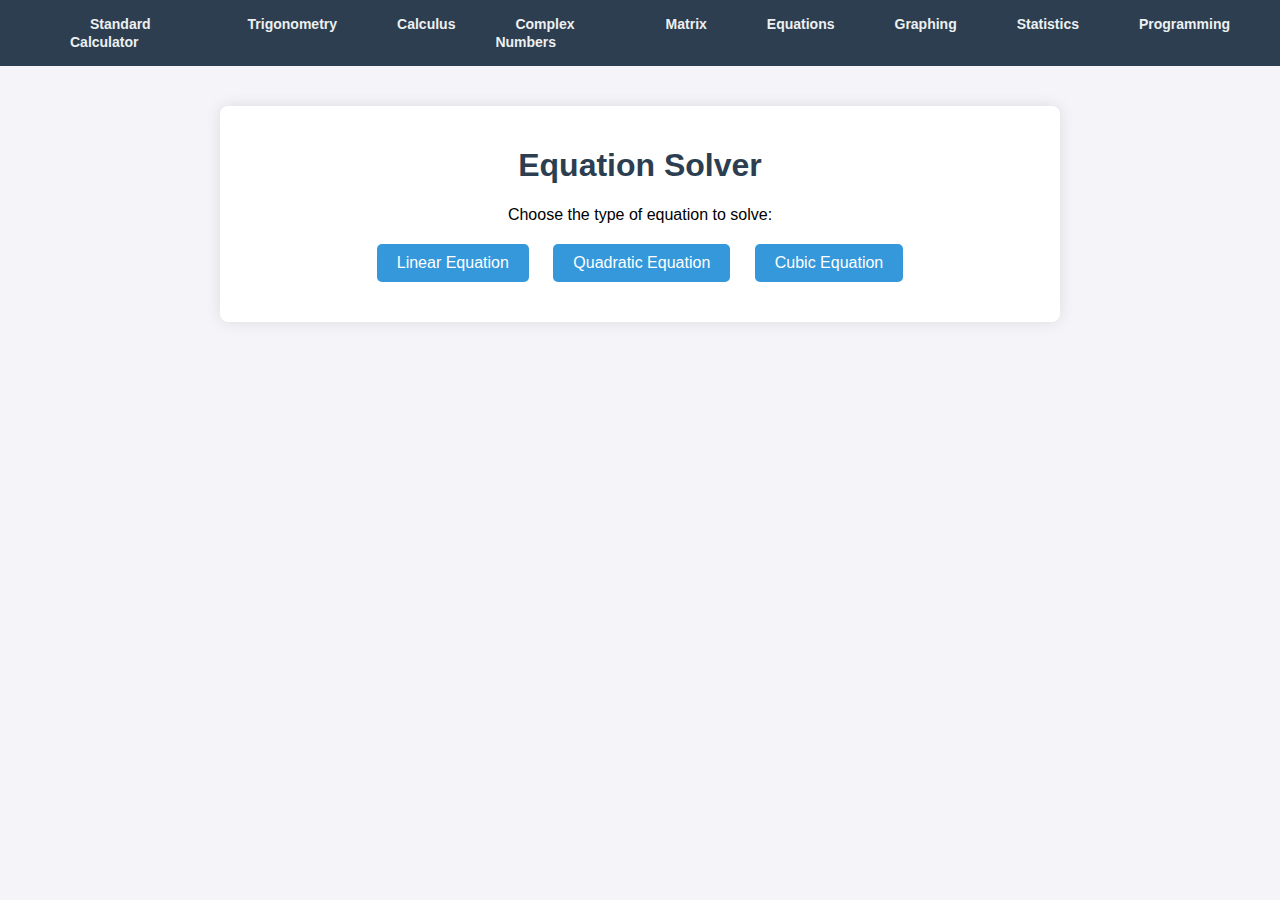
<file: html/equations.html>
<!DOCTYPE html>
<html lang="en">
<head>
  <meta charset="UTF-8">
  <meta name="viewport" content="width=device-width, initial-scale=1.0">
  <title>Equation Solver</title>
  <link rel="stylesheet" href="../css/navbar.css">
  <link rel="stylesheet" href="../css/equations.css">
</head>
<body>
  <nav>
    <ul>
      <li><a href="index.html">Standard Calculator</a></li>
      <li><a href="trigonometry.html">Trigonometry</a></li>
      <li><a href="calculus.html">Calculus</a></li>
      <li><a href="complex.html">Complex Numbers</a></li>
      <li><a href="matrix.html">Matrix</a></li>
      <li><a href="equations.html">Equations</a></li>
      <li><a href="graph.html">Graphing</a></li>
      <li><a href="stats.html">Statistics</a></li>
      <li><a href="programming.html">Programming</a></li>
    </ul>
  </nav>

  <div class="equation-container">
    <h1>Equation Solver</h1>
    <p>Choose the type of equation to solve:</p>
    <div class="equation-type">
      <button onclick="showLinearSolver()">Linear Equation</button>
      <button onclick="showQuadraticSolver()">Quadratic Equation</button>
      <button onclick="showCubicSolver()">Cubic Equation</button>
    </div>
    
    <div id="linear-solver" class="equation-solver">
      <h2>Linear Equation (ax + b = 0)</h2>
      <input type="number" id="linear-a" placeholder="a (coefficient of x)">
      <input type="number" id="linear-b" placeholder="b (constant)">
      <button onclick="solveLinear()">Solve</button>
    </div>

    <div id="quadratic-solver" class="equation-solver" style="display:none;">
      <h2>Quadratic Equation (ax² + bx + c = 0)</h2>
      <input type="number" id="quadratic-a" placeholder="a">
      <input type="number" id="quadratic-b" placeholder="b">
      <input type="number" id="quadratic-c" placeholder="c">
      <button onclick="solveQuadratic()">Solve</button>
    </div>

    <div id="cubic-solver" class="equation-solver" style="display:none;">
      <h2>Cubic Equation (ax³ + bx² + cx + d = 0)</h2>
      <input type="number" id="cubic-a" placeholder="a">
      <input type="number" id="cubic-b" placeholder="b">
      <input type="number" id="cubic-c" placeholder="c">
      <input type="number" id="cubic-d" placeholder="d">
      <button onclick="solveCubic()">Solve</button>
    </div>

    <div id="result" class="result-box"></div>
  </div>

  <script src="../js/equations.js"></script>
</body>
</html>
</file>
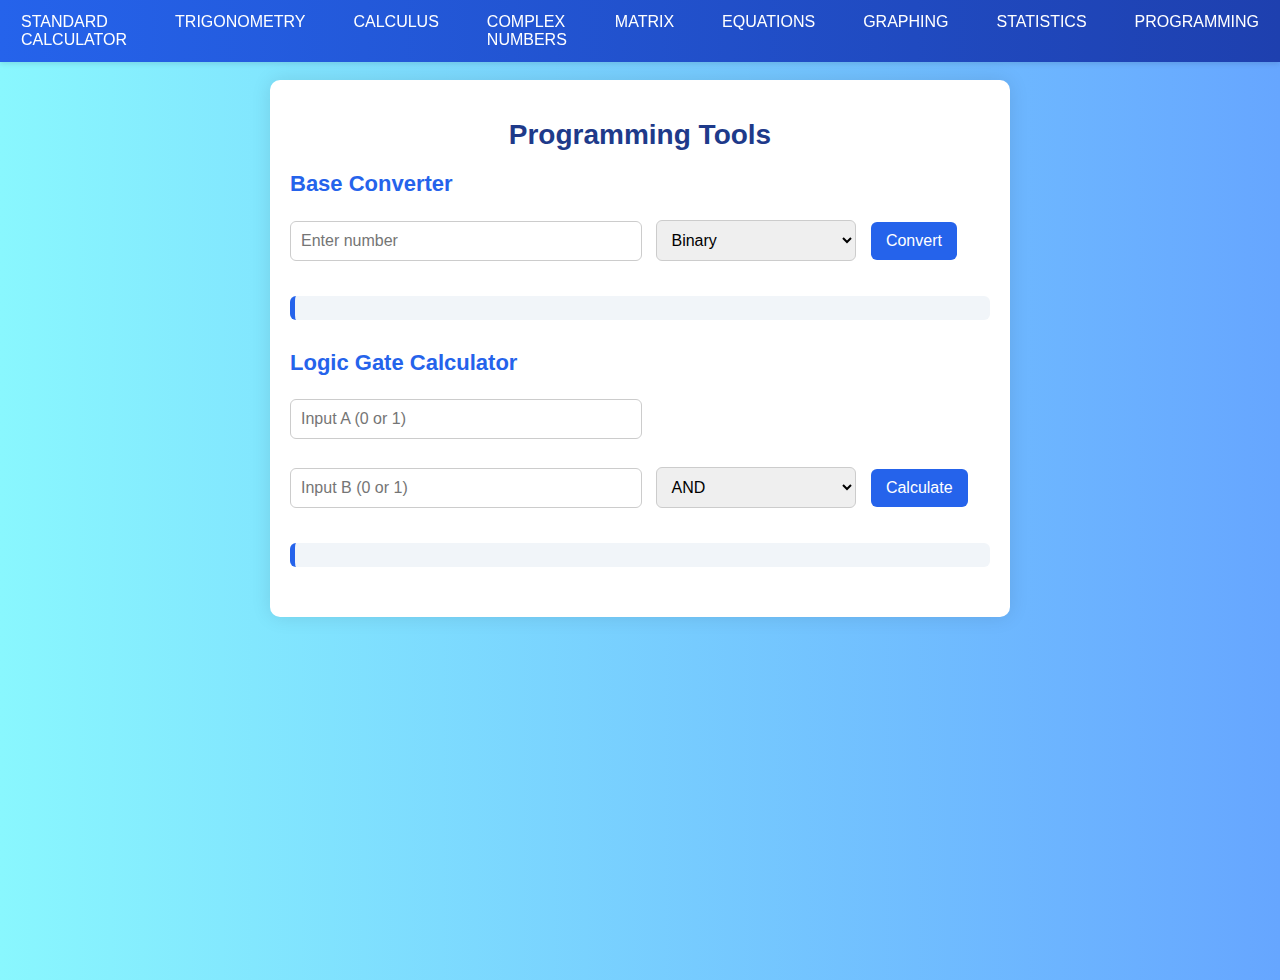
<file: html/programming.html>
<!DOCTYPE html>
<html lang="en">
<head>
  <meta charset="UTF-8" />
  <meta name="viewport" content="width=device-width, initial-scale=1.0"/>
  <title>Programming Tools</title>
  <link rel="stylesheet" href="../css/navbar.css" />
  <link rel="stylesheet" href="../css/programming.css" />
</head>
<body>
  <nav>
    <ul>
      <li><a href="index.html">Standard Calculator</a></li>
      <li><a href="trigonometry.html">Trigonometry</a></li>
      <li><a href="calculus.html">Calculus</a></li>
      <li><a href="complex.html">Complex Numbers</a></li>
      <li><a href="matrix.html">Matrix</a></li>
      <li><a href="equations.html">Equations</a></li>
      <li><a href="graph.html">Graphing</a></li>
      <li><a href="stats.html">Statistics</a></li>
      <li><a href="programming.html">Programming</a></li>
    </ul>
  </nav>

  <div class="programming">
    <h1>Programming Tools</h1>

    <!-- Base Converter -->
    <section class="tool-section">
      <h2>Base Converter</h2>
      <input type="text" id="baseInput" placeholder="Enter number" />
      <select id="baseSelect">
        <option value="bin">Binary</option>
        <option value="oct">Octal</option>
        <option value="dec">Decimal</option>
        <option value="hex">Hexadecimal</option>
      </select>
      <button onclick="convertBase()">Convert</button>
      <div id="baseResult"></div>
    </section>

    <!-- Logic Gates -->
    <section class="tool-section">
      <h2>Logic Gate Calculator</h2>
      <input type="text" id="inputA" placeholder="Input A (0 or 1)" />
      <input type="text" id="inputB" placeholder="Input B (0 or 1)" />
      <select id="gateType">
        <option value="AND">AND</option>
        <option value="OR">OR</option>
        <option value="XOR">XOR</option>
        <option value="NAND">NAND</option>
        <option value="NOR">NOR</option>
        <option value="XNOR">XNOR</option>
        <option value="NOT">NOT A</option>
      </select>
      <button onclick="calculateLogic()">Calculate</button>
      <div id="logicResult"></div>
    </section>
  </div>

  <script src="../js/programming.js"></script>
</body>
</html>
</file>
<file: css/navbar.css>
nav {
    background-color: #333;
    padding: 10px 0;
  }
  
  nav ul {
    list-style: none;
    display: flex;
    justify-content: center;
  }
  
  nav ul li {
    margin: 0 10px;
  }
  
  nav ul li a {
    color: white;
    text-decoration: none;
    padding: 10px 20px;
  }
  
  nav ul li a:hover {
    background-color: #444;
    border-radius: 5px;
  }
</file>
<file: css/equations.css>
/* equations.css */

/* General Styling */
body {
  font-family: 'Arial', sans-serif;
  background-color: #f4f4f9;
  margin: 0;
  padding: 0;
}

nav {
  background-color: #2c3e50;
  padding: 15px 0;
}

nav ul {
  list-style: none;
  display: flex;
  justify-content: space-between; /* Distribute items evenly */
  margin: 0 20px; /* Added some horizontal margin */
}

nav ul li {
  margin: 0 10px; /* Reduced margin to make text smaller */
}

nav ul li a {
  color: #ecf0f1;
  text-decoration: none;
  font-size: 14px; /* Smaller font size */
  font-weight: bold;
}

nav ul li a:hover {
  color: #3498db;
}

/* Main Container */
.equation-container {
  max-width: 800px;
  margin: 40px auto;
  padding: 20px;
  background-color: white;
  border-radius: 8px;
  box-shadow: 0 0 15px rgba(0, 0, 0, 0.1);
}

.equation-container h1 {
  text-align: center;
  color: #2c3e50;
}

.equation-container p {
  text-align: center;
  margin-bottom: 20px;
  font-size: 16px;
}

.equation-type {
  text-align: center;
  margin-bottom: 20px;
}

.equation-type button {
  background-color: #3498db;
  color: white;
  border: none;
  padding: 10px 20px;
  margin: 0 10px;
  font-size: 16px;
  cursor: pointer;
  border-radius: 5px;
}

.equation-type button:hover {
  background-color: #2980b9;
}

/* Equation Solver Forms */
.equation-solver {
  display: none;
  margin-bottom: 20px;
}

.equation-solver input {
  width: 100px;
  padding: 10px;
  margin: 10px 5px;
  border-radius: 5px;
  border: 1px solid #ccc;
  font-size: 16px;
}

.equation-solver button {
  background-color: #2ecc71;
  color: white;
  padding: 10px 20px;
  border: none;
  cursor: pointer;
  border-radius: 5px;
  font-size: 16px;
  margin-top: 10px;
}

.equation-solver button:hover {
  background-color: #27ae60;
}

/* Result Box */
.result-box {
  margin-top: 20px;
  font-size: 18px;
  padding: 15px;
  background-color: #ecf0f1;
  border-radius: 8px;
  box-shadow: 0 0 10px rgba(0, 0, 0, 0.1);
  text-align: center;
  display: none;
}

.result-box h2 {
  color: #2c3e50;
  font-size: 24px;
}
</file>
<file: css/programming.css>
/* Programming Tools Page Styling */
body {
  font-family: 'Segoe UI', Tahoma, Geneva, Verdana, sans-serif;
  background: linear-gradient(to right, #89f7fe, #66a6ff);
  color: #333;
  min-height: 100vh;
  margin: 0;
  padding: 0;
  overflow-x: hidden; /* Remove horizontal scrollbar */
  overflow-y: hidden; /* Remove vertical scrollbar */
}

/* Navbar Styling */
nav {
  background: linear-gradient(to right, #2563eb, #1e40af); /* Matching the page color scheme */
  padding: 5px 0; /* Reduced vertical padding */
  position: fixed;
  width: 100%;
  top: 0;
  left: 0;
  z-index: 100;
  box-shadow: 0 2px 5px rgba(0, 0, 0, 0.1); /* Subtle shadow for a professional look */
}

nav ul {
  display: flex;
  justify-content: center;
  padding: 0;
  margin: 0;
  list-style: none;
}

nav ul li {
  margin: 0 12px; /* Reduced horizontal spacing between items */
}

nav ul li a {
  color: white;
  font-size: 16px; /* Adjusted font size for a more professional appearance */
  text-decoration: none;
  text-transform: uppercase;
  padding: 8px 12px; /* Reduced padding for a sleeker design */
  display: block;
  transition: background-color 0.3s ease;
}

nav ul li a:hover {
  background-color: #1e40af;
  border-radius: 4px;
  transform: scale(1.05); /* Slightly increase size on hover for a modern feel */
}

/* Responsive Design */
@media (max-width: 768px) {
  nav ul {
    flex-direction: column;
    align-items: center;
  }

  nav ul li {
    margin: 5px 0;
  }
}

/* Container */
.programming {
  max-width: 700px; /* Decreased the width */
  margin: 80px auto; /* Keeps it centered and below the navbar */
  padding: 20px;
  background-color: white;
  border-radius: 10px;
  box-shadow: 0 0 20px rgba(0, 0, 0, 0.1);
  overflow: hidden; /* Prevents scrolling within the container */
}

.programming h1 {
  text-align: center;
  font-size: 28px; /* Slightly smaller heading */
  color: #1e3a8a;
  margin-bottom: 20px; /* Reduced margin */
}

/* Sections */
.tool-section {
  margin-bottom: 30px; /* Reduced section margin */
}

.tool-section h2 {
  color: #2563eb;
  font-size: 22px; /* Slightly smaller subheading */
  margin-bottom: 15px;
}

/* Inputs & Buttons */
input[type="text"], select {
  padding: 10px;
  font-size: 16px;
  width: calc(50% - 20px);
  margin: 8px 10px 20px 0;
  border: 1px solid #ccc;
  border-radius: 6px;
}

select {
  width: 200px;
}

button {
  padding: 10px 15px; /* Reduced padding */
  font-size: 16px;
  background-color: #2563eb;
  color: white;
  border: none;
  border-radius: 6px;
  cursor: pointer;
  transition: background-color 0.3s ease;
}

button:hover {
  background-color: #1e40af;
}

/* Result Areas */
#baseResult, #logicResult {
  margin-top: 15px;
  background-color: #f1f5f9;
  border-left: 5px solid #2563eb;
  padding: 12px;
  border-radius: 6px;
  font-size: 16px; /* Slightly smaller font */
}

/* Responsive Design */
@media (max-width: 768px) {
  input[type="text"], select {
    width: 100%;
    margin: 8px 0;
  }

  button {
    width: 100%;
    margin-bottom: 10px;
  }

  nav ul {
    flex-direction: column;
    align-items: center;
  }

  nav ul li {
    margin: 5px 0;
  }
}
</file>
